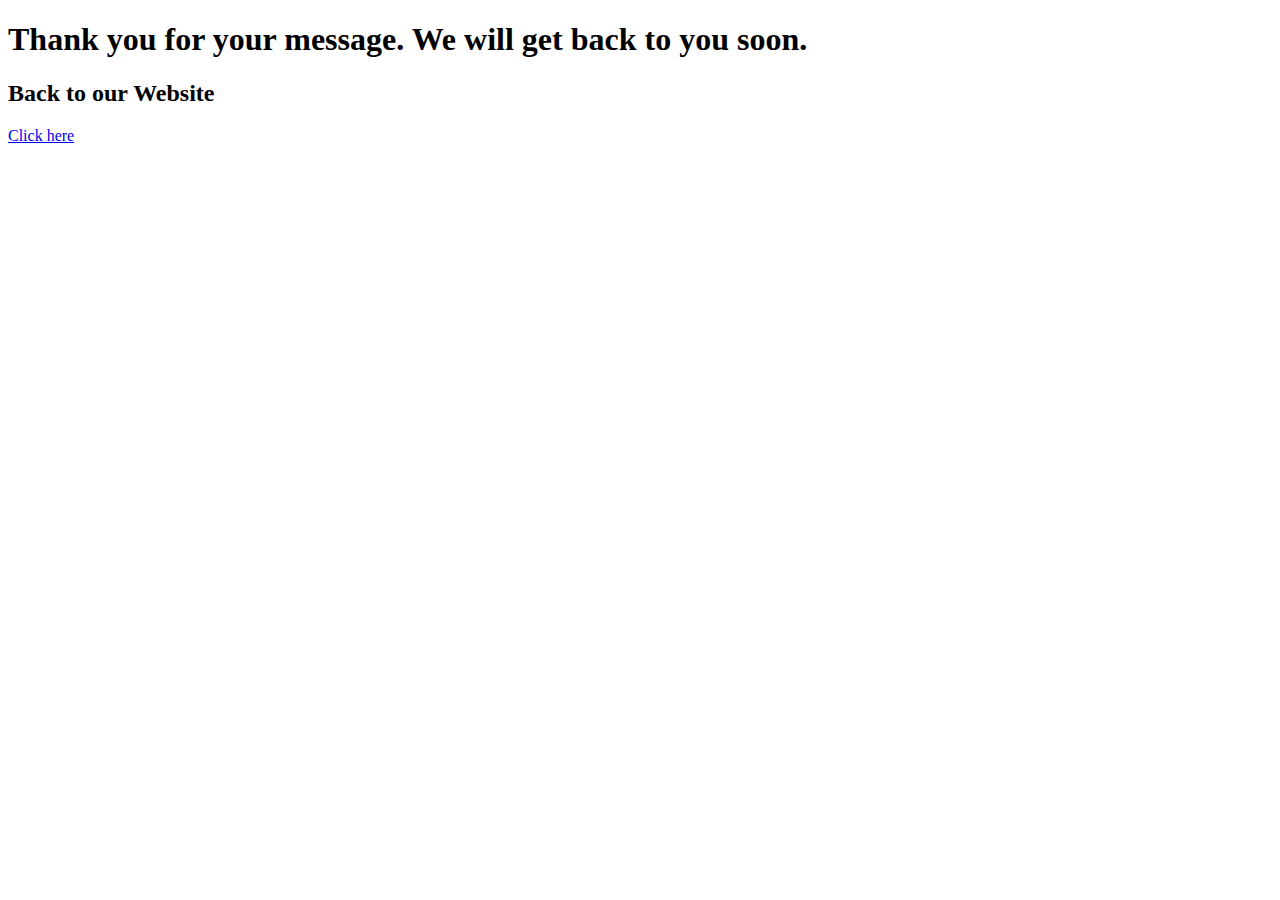
<file: thankyou.html>
<!DOCTYPE html>
<html>

<head>
	<meta charset="utf-8">
	<meta http-equiv="X-UA-Compatible" content="IE=edge">
	<title>Thankyou page</title>
	<meta name="description" content="">
	<meta name="viewport" content="width=device-width, initial-scale=1">
	<link rel="stylesheet" href="">

	<link rel="icon" href="images/starswillLogo.png">

	<!-- Bootstrap CSS -->
	<title>Starswill</title>
	<link rel="mask-icon" href="images/safari-pinned-tab.svg" color="#5bbad5">
	<meta name="msapplication-TileColor" content="#da532c">
	<meta name="theme-color" content="#ffffff">
	<!-- description -->
	<meta name="description" content="Providing astrology consultancy through the internet, phone, and personnel since 1991. I am also
			providing astrology consultancy through Phone, Website and in person also, I have also published
			some articles in various magazines and panchanges.">

	<!-- keywords -->
	<meta name="keywords"
		content="astrologer, astrology, astonomy, researcher, astro, liveChat, astroChat, astrology in mathura, mathura, top astrologer in india, india, top astrologer in up, up, uttar pradesh, top astrologer in uttarpradesh, top astrologer in mathura, best astrologer in mathura, best astrologer, best astrologer in uttarpradesh, best astrologer in up, ashish sharma, ashish sharma astrologer, best astrologer ashish sharma, best astrologer sharma, ashish sharma best astrologer, Starswill in mathura, Starswill in uttarpradesh, Starswill in india, astrosupport">


	<!-- Global site tag (gtag.js) - Google Analytics -->
	<script async src="https://www.googletagmanager.com/gtag/js?id=G-354Y4WVQG2"></script>
	<script>
		window.dataLayer = window.dataLayer || [];
		function gtag() { dataLayer.push(arguments); }
		gtag('js', new Date());

		gtag('config', 'G-354Y4WVQG2');
	</script>
</head>

<body>

	<h1>Thank you for your message. We will get back to you soon.</h1>
	<h2>Back to our Website</h2><a href="./index.html">Click here</a>

	<script src="" async defer></script>
</body>

</html>
</file>
